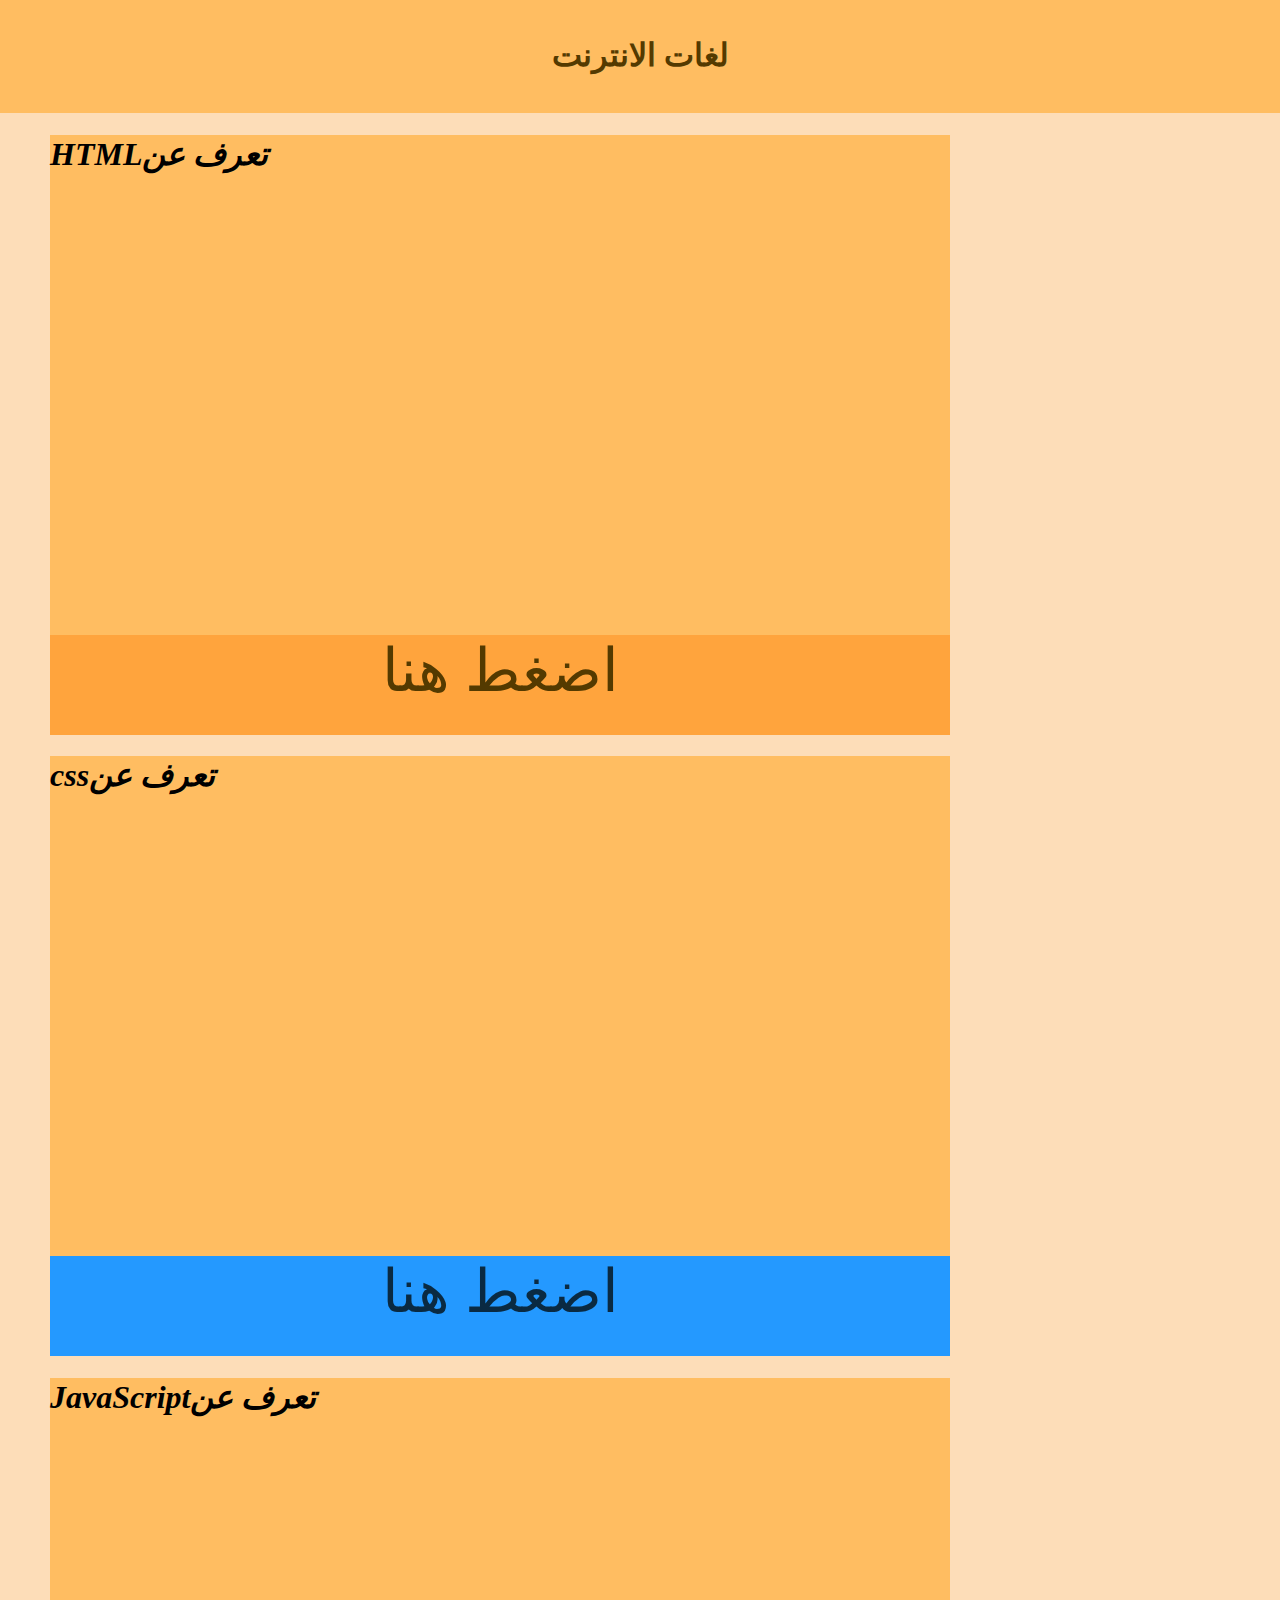
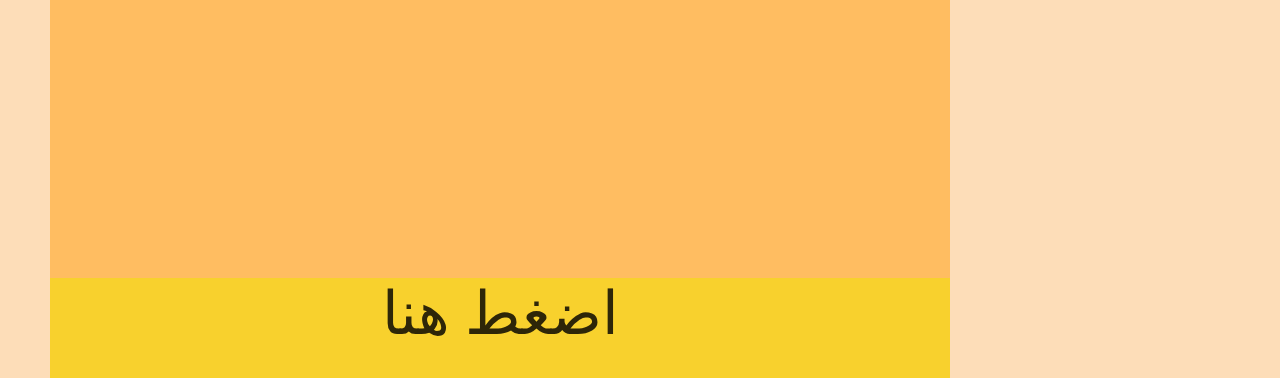
<file: index.html>
<!DOCTYPE html>
<html lang="ar" dir="ltr">
  <head>
    <meta charset="utf-8">
    <title>شرح لغات الانترنت</title>
    <link rel="stylesheet" href="css/styles.css">

  </head>
  <body>
    <div>
      <br>
      <br>
      <center>
        <h1 class="top_screen"> <strong> لغات الانترنت</strong></h1>

      </center>
      <br>
    </div>

    <div class="html">

      <h1> <em> HTMLتعرف عن </em> </h1>

      <center>
        <a href="(html).html" class='itc'>اضغط هنا </a>
      </center>

    </div>

    <div class="css">

      <h1> <em> cssتعرف عن </em> </h1>

      <center>
        <a href="(css).html" class='itc'id="cssblue">اضغط هنا </a>
      </center>

    </div>
    <div class="js">

      <h1> <em> JavaScriptتعرف عن </em> </h1>

      <center>
        <a href="(js).html" class='itc ' id="jsyellow">اضغط هنا </a>
      </center>

    </div>

  </body>
</html>
</file>
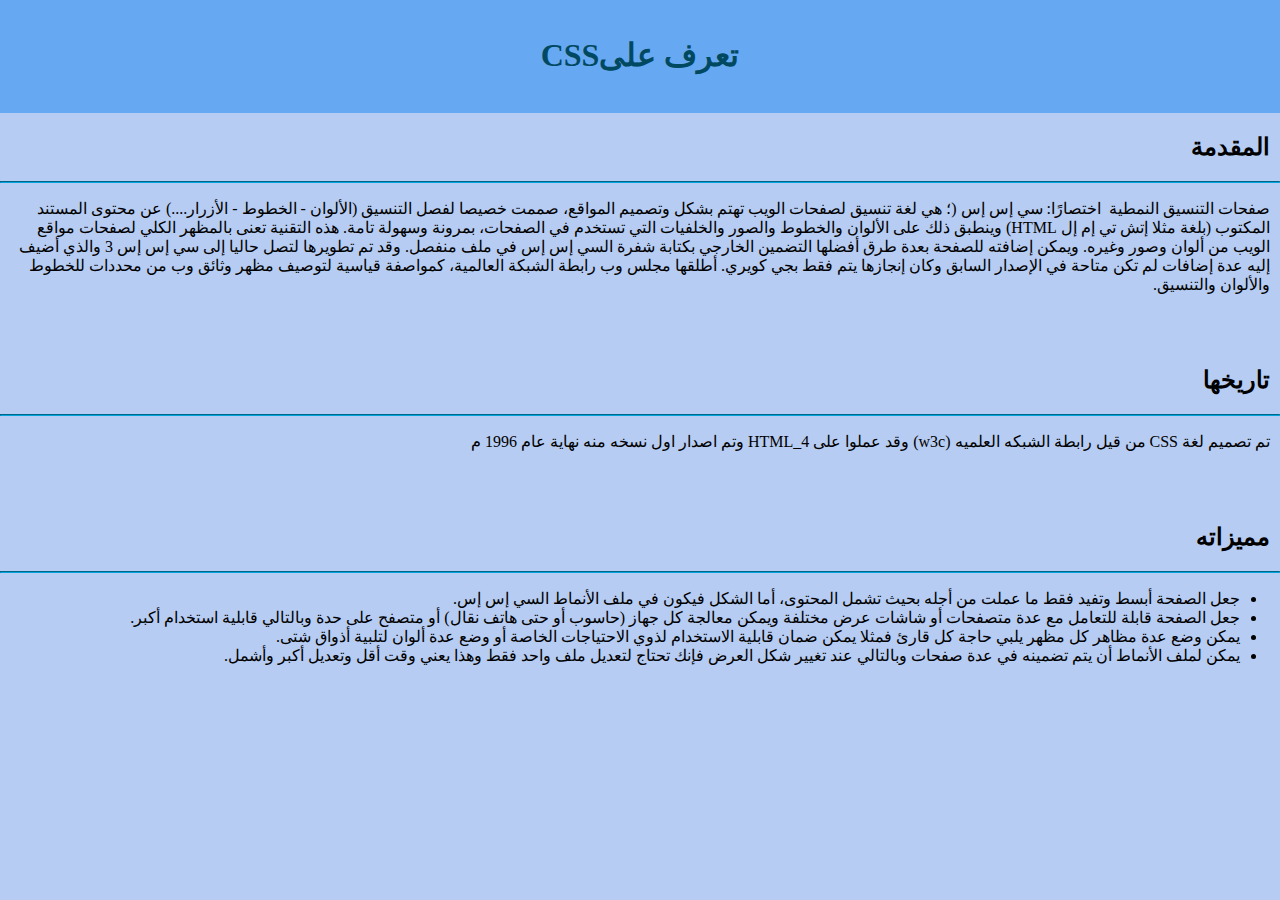
<file: (css).html>
<!DOCTYPE html>
<html lang="ar" dir="rtl">
  <head>
    <meta charset="utf-8">
    <title>CSSتعرف</title>
    <link rel="stylesheet" href="css/styles.css">
  </head>
  <body id="css_bg">


    <div id="css_top_div">
      <br>
      <br>
      <center>
        <h1 class="top_screen_css"> <strong>تعرف علىCSS</strong></h1>

      </center>
      <br>
    </div>

<h2 class="lp">المقدمة</h2>
<hr class="hr_css" >
<p class="lp">صفحات التنسيق النمطية ‏ اختصارًا: سي إس إس (‏؛ هي لغة تنسيق لصفحات الويب تهتم بشكل وتصميم المواقع، صممت خصيصا لفصل التنسيق (الألوان - الخطوط - الأزرار....) عن محتوى المستند المكتوب (بلغة مثلا إتش تي إم إل HTML) وينطبق ذلك على الألوان والخطوط والصور والخلفيات التي تستخدم في الصفحات، بمرونة وسهولة تامة.

هذه التقنية تعنى بالمظهر الكلي لصفحات مواقع الويب من ألوان وصور وغيره. ويمكن إضافته للصفحة بعدة طرق أفضلها التضمين الخارجي بكتابة شفرة السي إس إس في ملف منفصل. وقد تم تطويرها لتصل حاليا إلى سي إس إس 3 والذي أضيف إليه عدة إضافات لم تكن متاحة في الإصدار السابق وكان إنجازها يتم فقط بجي كويري.

أطلقها مجلس وب رابطة الشبكة العالمية، كمواصفة قياسية لتوصيف مظهر وثائق وب من محددات للخطوط والألوان والتنسيق.</p>
<br>
<br>
<h2 class="lp">تاريخها</h2>
<hr class="hr_css" >
<p class="lp">تم تصميم لغة CSS من قيل رابطة الشبكه العلميه (w3c) وقد عملوا على HTML_4   وتم اصدار اول نسخه منه نهاية عام 1996 م</p>

<br>
<br>
<h2 class="lp"> مميزاته</h2>
<hr class="hr_css" >

<ul>

  <li>جعل الصفحة أبسط وتفيد فقط ما عملت من أجله بحيث تشمل المحتوى، أما الشكل فيكون في ملف الأنماط السي إس إس.</li>
  <li>جعل الصفحة قابلة للتعامل مع عدة متصفحات أو شاشات عرض مختلفة ويمكن معالجة كل جهاز (حاسوب أو حتى هاتف نقال) أو متصفح على حدة وبالتالي قابلية استخدام أكبر.</li>
  <li>يمكن وضع عدة مظاهر كل مظهر يلبي حاجة كل قارئ فمثلا يمكن ضمان قابلية الاستخدام لذوي الاحتياجات الخاصة أو وضع عدة ألوان لتلبية أذواق شتى.</li>
  <li>يمكن لملف الأنماط أن يتم تضمينه في عدة صفحات وبالتالي عند تغيير شكل العرض فإنك تحتاج لتعديل ملف واحد فقط وهذا يعني وقت أقل وتعديل أكبر وأشمل.</li>
</ul>



  </body>
</html>
</file>
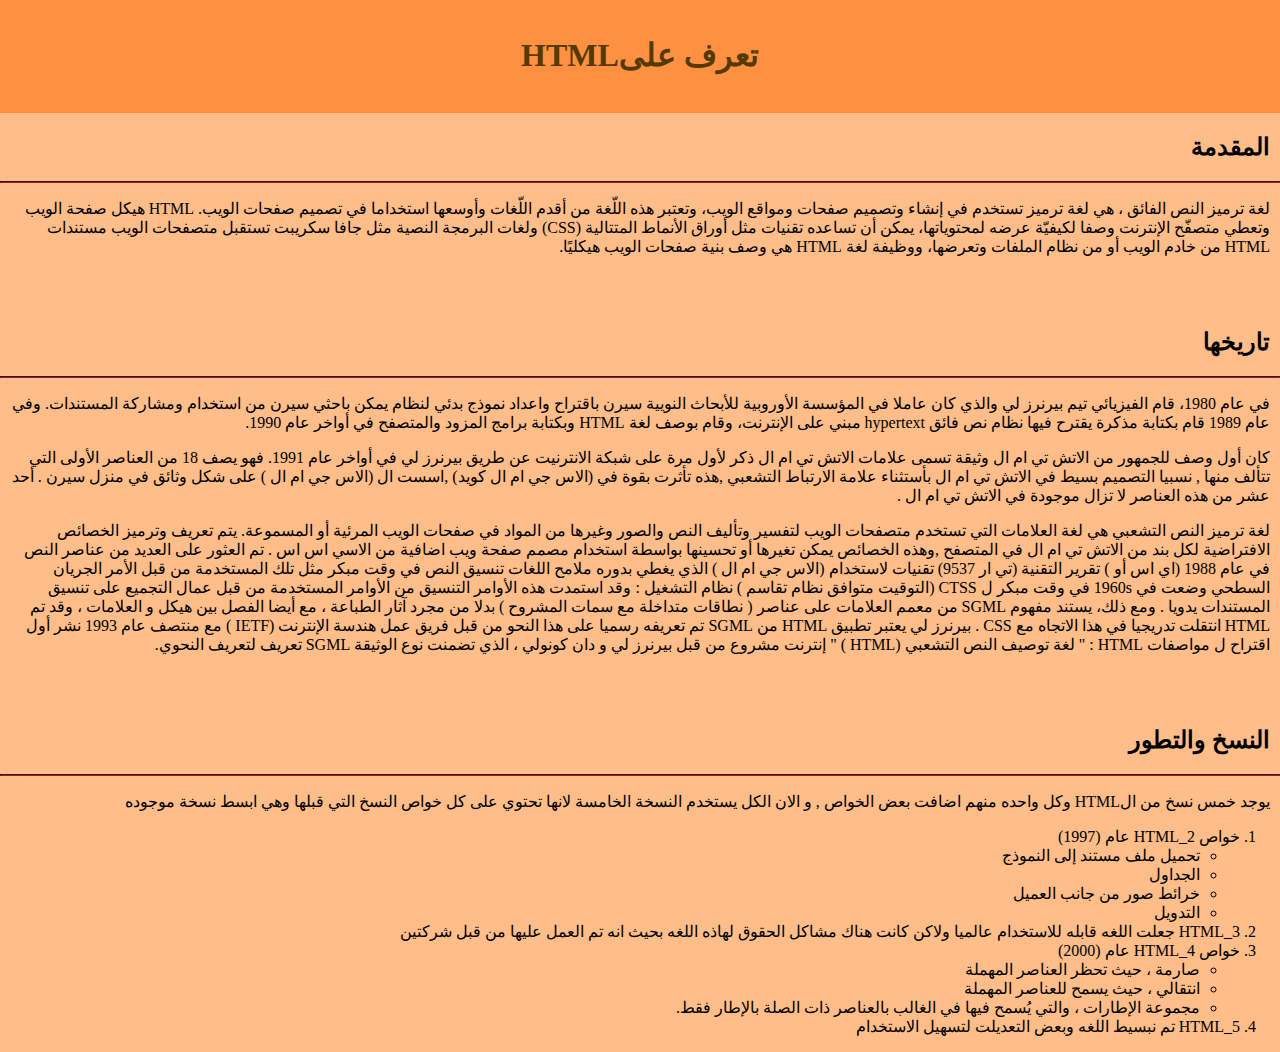
<file: (html).html>
<!DOCTYPE html>
<html lang="ar" dir="rtl">
  <head>
    <meta charset="utf-8">
    <title>HTMLتعرف</title>
    <link rel="stylesheet" href="css/styles.css">
  </head>
  <body id="html_bg">


    <div id="html_top_div">
      <br>
      <br>
      <center>
        <h1 class="top_screen"> <strong>تعرف علىHTML</strong></h1>

      </center>
      <br>
    </div>

<h2 class="lp">المقدمة</h2>
<hr class="hr_html" >
<p class="lp">لغة ترميز النص الفائق ، هي لغة ترميز تستخدم في إنشاء وتصميم صفحات ومواقع الويب، وتعتبر هذه اللّغة من أقدم اللّغات وأوسعها استخداما في تصميم صفحات الويب. HTML هيكل صفحة الويب وتعطي متصفّح الإنترنت وصفا لكيفيّة عرضه لمحتوياتها، يمكن أن تساعده تقنيات مثل أوراق الأنماط المتتالية (CSS) ولغات البرمجة النصية مثل جافا سكريبت تستقبل متصفحات الويب مستندات HTML من خادم الويب أو من نظام الملفات وتعرضها، ووظيفة لغة HTML هي وصف بنية صفحات الويب هيكليًا.</p>

<br>
<br>
<h2 class="lp">تاريخها</h2>
<hr class="hr_html"  >
<p class="lp">في عام 1980، قام الفيزيائي تيم بيرنرز لي والذي كان عاملا في المؤسسة الأوروبية للأبحاث النويية سيرن باقتراح واعداد نموذج بدئي لنظام يمكن باحثي سيرن من استخدام ومشاركة المستندات. وفي عام 1989 قام بكتابة مذكرة يقترح فيها نظام نص فائق hypertext مبني على الإنترنت، وقام بوصف لغة HTML وبكتابة برامج المزود والمتصفح في أواخر عام 1990.</p>
<p class="lp">كان أول وصف للجمهور من الاتش تي ام ال وثيقة تسمى علامات الاتش تي ام ال ذكر لأول مرة على شبكة الانترنيت عن طريق بيرنرز لي في أواخر عام 1991. فهو يصف 18 من العناصر الأولى التي تتألف منها , نسبيا التصميم بسيط في الاتش تي ام ال بأستثناء علامة الارتباط التشعبي ,هذه تأثرت بقوة في (الاس جي ام ال كويد) ,اسست ال (الاس جي ام ال ) على شكل وثائق في منزل سيرن . أحد عشر من هذه العناصر لا تزال موجودة في الاتش تي ام ال .</p>
<p class="lp">لغة ترميز النص التشعبي هي لغة العلامات التي تستخدم متصفحات الويب لتفسير وتأليف النص والصور وغيرها من المواد في صفحات الويب المرئية أو المسموعة. يتم تعريف وترميز الخصائص الافتراضية لكل بند من الاتش تي ام ال في المتصفح ,وهذه الخصائص يمكن تغيرها أو تحسينها بواسطة استخدام مصمم صفحة ويب اضافية من الاسي اس اس . تم العثور على العديد من عناصر النص في عام 1988 (اي اس أو ) تقرير التقنية (تي ار 9537) تقنيات لاستخدام (الاس جي ام ال ) الذي يغطي بدوره ملامح اللغات تنسيق النص في وقت مبكر مثل تلك المستخدمة من قبل الأمر الجريان السطحي وضعت في 1960s في وقت مبكر ل CTSS (التوقيت متوافق نظام تقاسم ) نظام التشغيل : وقد استمدت هذه الأوامر التنسيق من الأوامر المستخدمة من قبل عمال التجميع على تنسيق المستندات يدويا . ومع ذلك، يستند مفهوم SGML من معمم العلامات على عناصر ( نطاقات متداخلة مع سمات المشروح ) بدلا من مجرد آثار الطباعة ، مع أيضا الفصل بين هيكل و العلامات ، وقد تم HTML انتقلت تدريجيا في هذا الاتجاه مع CSS . بيرنرز لي يعتبر تطبيق HTML من SGML تم تعريفه رسميا على هذا النحو من قبل فريق عمل هندسة الإنترنت (IETF ) مع منتصف عام 1993 نشر أول اقتراح ل مواصفات HTML : " لغة توصيف النص التشعبي (HTML ) " إنترنت مشروع من قبل بيرنرز لي و دان كونولي ، الذي تضمنت نوع الوثيقة SGML تعريف لتعريف النحوي.</p>

<br>
<br>
<h2 class="lp">النسخ والتطور</h2>
<hr class="hr_html" >
<p class="lp">يوجد خمس نسخ من الHTML وكل واحده منهم اضافت بعض الخواص , و الان الكل يستخدم النسخة الخامسة لانها تحتوي على كل خواص النسخ التي قبلها وهي ابسط نسخة موجوده </p>

<ol >
  <li>خواص 2_HTML عام (1997)
<ul>
  <li>تحميل ملف مستند إلى النموذج</li>
  <li>الجداول</li>
    <li>خرائط صور من جانب العميل</li>
    <li>التدويل </li>
</ul>

 </li>


<li>3_HTML جعلت اللغه قابله للاستخدام عالميا ولاكن كانت هناك مشاكل الحقوق لهاذه اللغه بحيث انه تم العمل عليها من قبل شركتين </li>


<li> خواص 4_HTML عام (2000)

<ul>
  <li>صارمة ، حيث تحظر العناصر المهملة</li>
  <li>انتقالي ، حيث يسمح للعناصر المهملة</li>
  <li>مجموعة الإطارات ، والتي يُسمح فيها في الغالب بالعناصر ذات الصلة بالإطار فقط.</li>


</ul>
</li>

<li>5_HTML تم نبسيط اللغه وبعض التعديلت لتسهيل الاستخدام</li>

</ol>



  </body>
</html>
</file>
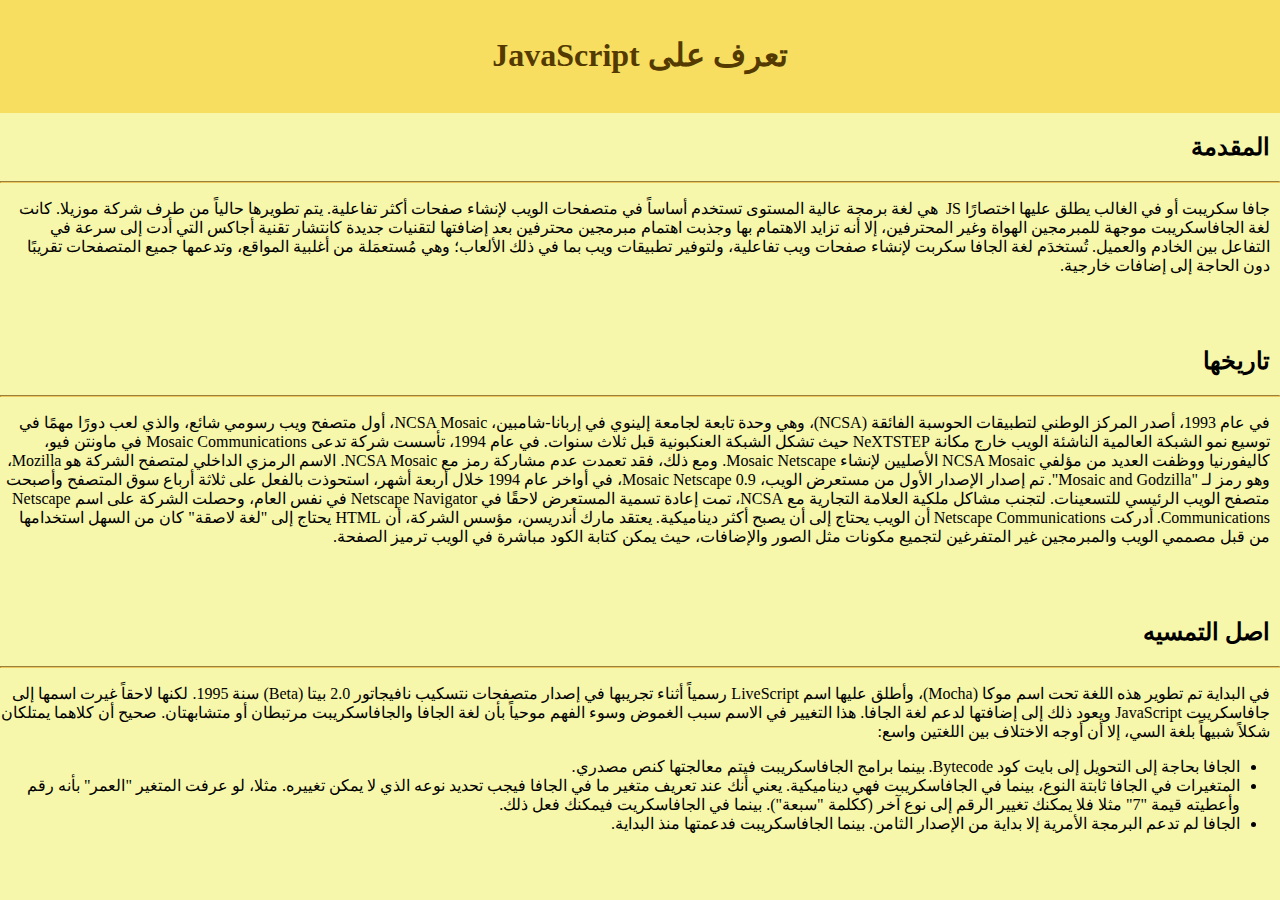
<file: (js).html>
<!DOCTYPE html>
<html lang="ar" dir="rtl">
  <head>
    <meta charset="utf-8">
    <title>JSتعرف</title>
    <link rel="stylesheet" href="css/styles.css">
  </head>
  <body id="jv_bg">


    <div id="jv_top_div">
      <br>
      <br>
      <center>
        <h1 class="top_screen"> <strong>تعرف  على JavaScript</strong></h1>

      </center>
      <br>
    </div>

<h2 class="lp">المقدمة</h2>
<hr class="hr_jv" >
<p class="lp">جافا سكريبت أو في الغالب يطلق عليها اختصارًا JS ‏ هي لغة برمجة عالية المستوى تستخدم أساساً في متصفحات الويب لإنشاء صفحات أكثر تفاعلية. يتم تطويرها حالياً من طرف شركة موزيلا.

كانت لغة الجافاسكريبت موجهة للمبرمجين الهواة وغير المحترفين، إلا أنه تزايد الاهتمام بها وجذبت اهتمام مبرمجين محترفين بعد إضافتها لتقنيات جديدة كانتشار تقنية أجاكس التي أدت إلى سرعة في التفاعل بين الخادم والعميل.

تُستخدَم لغة الجافا سكربت لإنشاء صفحات ويب تفاعلية، ولتوفير تطبيقات ويب بما في ذلك الألعاب؛ وهي مُستعمَلة من أغلبية المواقع، وتدعمها جميع المتصفحات تقريبًا دون الحاجة إلى إضافات خارجية.</p>
<br>
<br>
<h2 class="lp">تاريخها</h2>
<hr class="hr_jv"  >
<p class="lp">في عام 1993، أصدر المركز الوطني لتطبيقات الحوسبة الفائقة (NCSA)، وهي وحدة تابعة لجامعة إلينوي في إربانا-شامبين، NCSA Mosaic، أول متصفح ويب رسومي شائع، والذي لعب دورًا مهمًا في توسيع نمو الشبكة العالمية الناشئة الويب خارج مكانة NeXTSTEP حيث تشكل الشبكة العنكبونية قبل ثلاث سنوات. في عام 1994، تأسست شركة تدعى Mosaic Communications في ماونتن فيو، كاليفورنيا ووظفت العديد من مؤلفي NCSA Mosaic الأصليين لإنشاء Mosaic Netscape. ومع ذلك، فقد تعمدت عدم مشاركة رمز مع NCSA Mosaic. الاسم الرمزي الداخلي لمتصفح الشركة هو Mozilla، وهو رمز لـ "Mosaic and Godzilla". تم إصدار الإصدار الأول من مستعرض الويب، Mosaic Netscape 0.9، في أواخر عام 1994 خلال أربعة أشهر، استحوذت بالفعل على ثلاثة أرباع سوق المتصفح وأصبحت متصفح الويب الرئيسي للتسعينات. لتجنب مشاكل ملكية العلامة التجارية مع NCSA، تمت إعادة تسمية المستعرض لاحقًا في Netscape Navigator في نفس العام، وحصلت الشركة على اسم Netscape Communications. أدركت Netscape Communications أن الويب يحتاج إلى أن يصبح أكثر ديناميكية. يعتقد مارك أندريسن، مؤسس الشركة، أن HTML يحتاج إلى "لغة لاصقة" كان من السهل استخدامها من قبل مصممي الويب والمبرمجين غير المتفرغين لتجميع مكونات مثل الصور والإضافات، حيث يمكن كتابة الكود مباشرة في الويب ترميز الصفحة.

</p>
<br>
<br>
<h2 class="lp">اصل التمسيه</h2>
<hr class="hr_jv" >
<p class="lp">في البداية تم تطوير هذه اللغة تحت اسم موكا (Mocha)، وأطلق عليها اسم LiveScript رسمياً أثناء تجريبها في إصدار متصفحات نتسكيب نافيجاتور 2.0 بيتا (Beta) سنة 1995. لكنها لاحقاً غيرت اسمها إلى جافاسكريبت JavaScript ويعود ذلك إلى إضافتها لدعم لغة الجافا.

هذا التغيير في الاسم سبب الغموض وسوء الفهم موحياً بأن لغة الجافا والجافاسكريبت مرتبطان أو متشابهتان. صحيح أن كلاهما يمتلكان شكلاً شبيهاً بلغة السي، إلا أن أوجه الاختلاف بين اللغتين واسع:</p>
<ul >
  <li>الجافا بحاجة إلى التحويل إلى بايت كود Bytecode. بينما برامج الجافاسكريبت فيتم معالجتها كنص مصدري.</li>
  <li>المتغيرات في الجافا ثابتة النوع، بينما في الجافاسكريبت فهي ديناميكية. يعني أنك عند تعريف متغير ما في الجافا فيجب تحديد نوعه الذي لا يمكن تغييره. مثلا، لو عرفت المتغير "العمر" بأنه رقم وأعطيته قيمة "7" مثلا فلا يمكنك تغيير الرقم إلى نوع آخر (ككلمة "سبعة"). بينما في الجافاسكريت فيمكنك فعل ذلك.</li>
<li>الجافا لم تدعم البرمجة الأمرية إلا بداية من الإصدار الثامن. بينما الجافاسكريبت فدعمتها منذ البداية.</li>
</ul>


  </body>
</html>
</file>
<file: css/styles.css>
body { background-color: #FDDDB8;
margin: 0;
}

div { background-color:#FFBD61;


}


/*************************classes*********************/
.top_screen {
  margin-top: 0;
  color :#543A00; }

  .top_screen_css {
    margin-top: 0;
    color :#004961; }

  .html{ height:600px;
    width: 900px ;
    background-image: url("https://pbs.twimg.com/media/FKM1-RCXsAIg5RE?format=jpg&name=900x900");
    position: relative;
    left: 50px;
  }

  .itc {
      color: #543A00;
      text-decoration: none;
      background-color: #FFA43D;
      border-left-width: 200px;
     padding-right: 100px;
     padding-left: 100px;
     left: 0px;
     right: 0px;
     padding-bottom: 20px;
     bottom: 0px;
     top: 500px;
     font-size: 60px;

       position: absolute;
       bottom: 0px ;



  }
  .css{ height:600px;
    width: 900px ;
    background-image: url("https://pbs.twimg.com/media/FKM1-Q-WUAEyOoB?format=jpg&name=900x900");
    position: relative;
    left: 50px;
  }
  .js{ height:600px;
    width: 900px ;
    background-image: url("https://pbs.twimg.com/media/FKM1-Q-X0AYdkVj?format=jpg&name=900x900");
    position: relative;
    left: 50px;
  }



.hr_html { color:#93252C;
  border-top-color: #93252C;
  border-right-color: #93252C;
  border-bottom-color:#93252C;
  border-left-color: #93252C;
  background-color:#93252C;

}
.hr_css { color:#01A5DB;
  border-top-color: #01A5DB;
  border-right-color: #01A5DB;
  border-bottom-color:#01A5DB;
  border-left-color: #01A5DB;
  background-color:#01A5DB;

}

.hr_jv { color:#EDC65C;
  border-top-color: #EDC65C;
  border-right-color: #EDC65C;
  border-bottom-color:#EDC65C;
  border-left-color: #EDC65C;
  background-color:#EDC65C;

}


.lp{
      padding-right: 10px;
}



  /***********************************id*****************************/
  #cssblue {color: #0A2A42;
        background-color: #2499FF;
  }
  #jsyellow {background-color:#F8D12D;
color: #2E2608;

  }
  #html_bg { background-color: #FFBD8A;

  }
  #html_top_div { background-color: #FF9042;

  }
  #css_bg {
    background-color: #B6CCF2;
  }
  #css_top_div{
    background-color: #66A8F2;
  }

#jv_bg {background-color: #F7F7AB;
}

#jv_top_div {
  background-color:#F7DE60;
}
</file>
